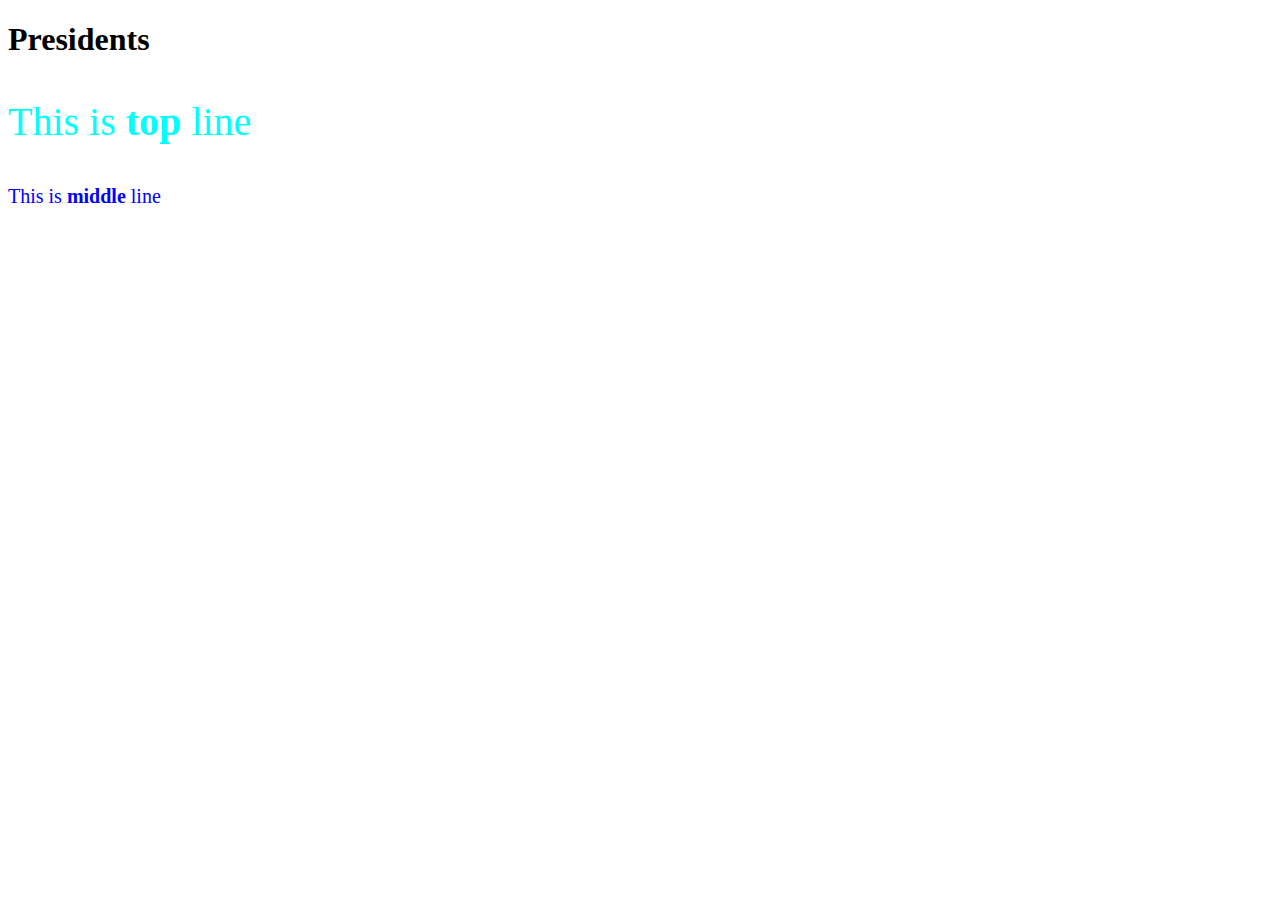
<file: div_span.html>
<!DOCTYPE html>
<html>
    <head>
        <title>Web Page!</title>
        <style>
        #top{
            font-size: 40px;
            color: aqua;
        }
        #middle{
            font-size: 20px;
            color: blue;
        }
        .name {
            font-weight: bold;
        }
        </style>
    </head>
    <body>
        <h1>Presidents</h1>
        <div id="top">
            <p>This is <span class = "name">top</span> line</p>
        </div>
        <div id = "middle">
            <p>This is <span class= "name">middle</span> line</p>
        </div>
    </body>
</html>
</file>
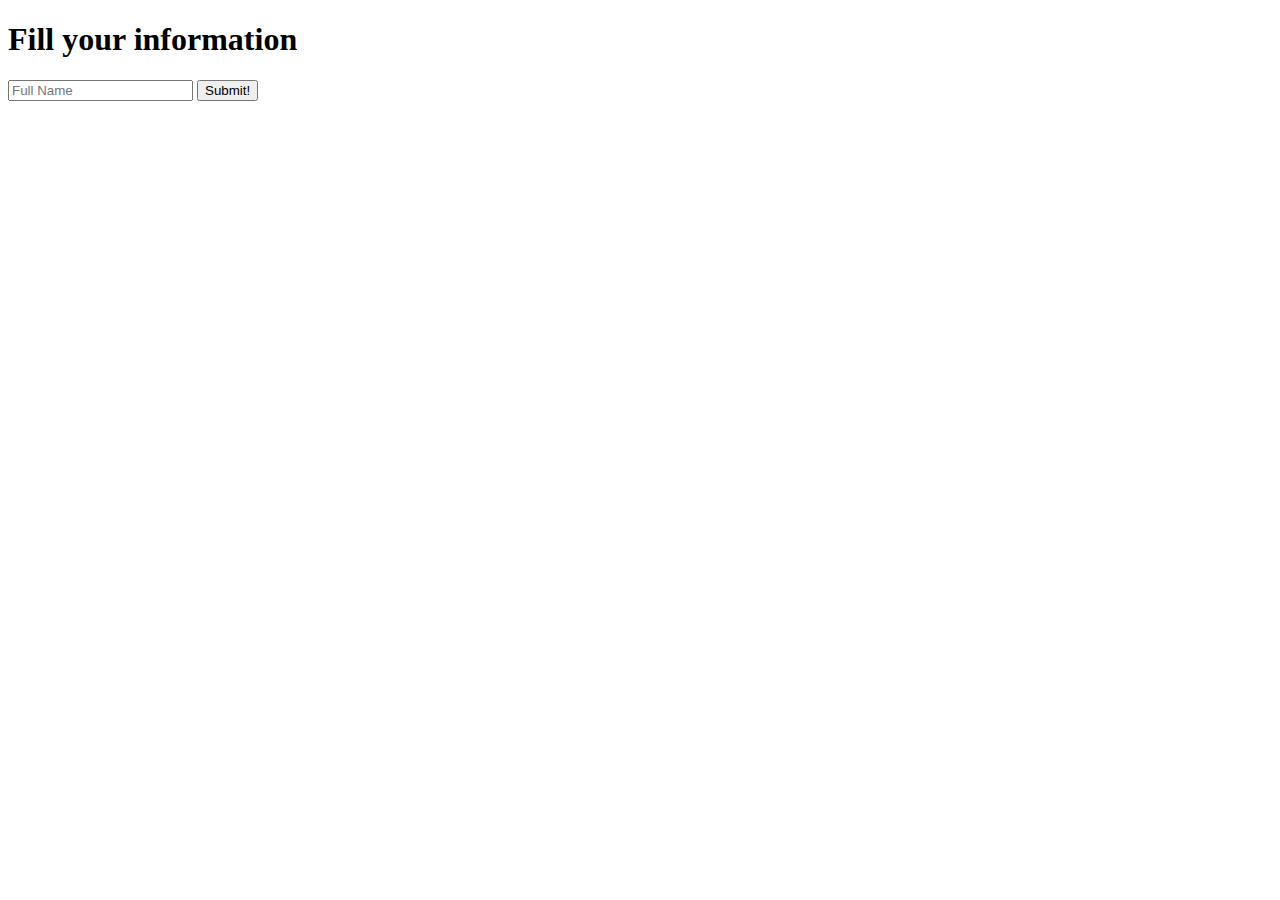
<file: form.html>
<!DOCTYPE html>
<html>
    <head>
        <title>Web Page!</title>
    </head>
    <body>
        <h1>Fill your information</h1>
        <form>
            <input type ="text" placeholder="Full Name">
            <button>Submit!</button>
        </form>
    </body>
</html>
</file>
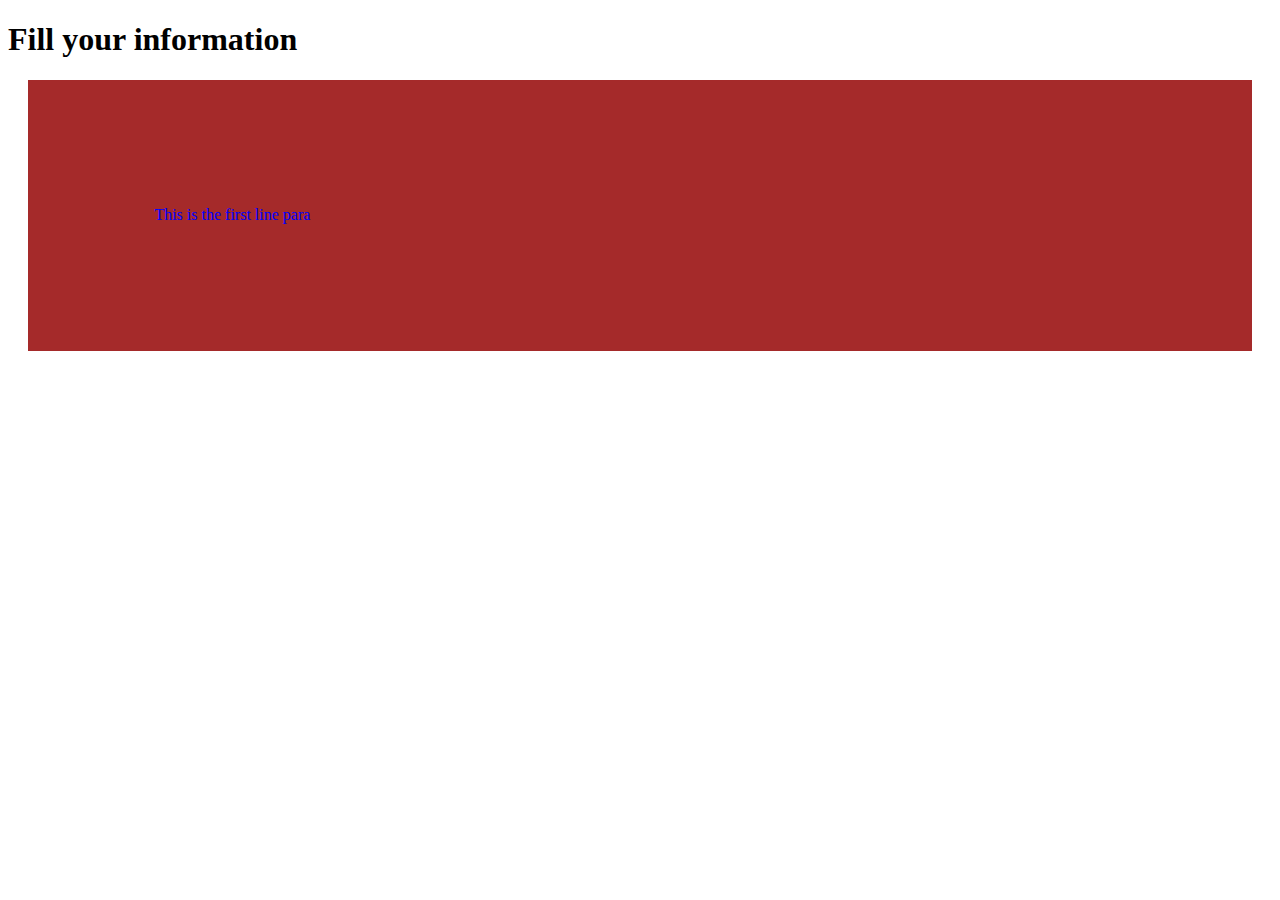
<file: size0.html>
<!DOCTYPE html>
<html>
    <head>
        <title>Web Page!</title>
        <style>
        div {
            color: blue;
            margin: 20px;
            padding: 10%;
            background-color: brown;
        }
        </style>
    </head>
    <body>
        <h1>Fill your information</h1>
        <div>This is the first line para</div>
    </body>
</html>
</file>
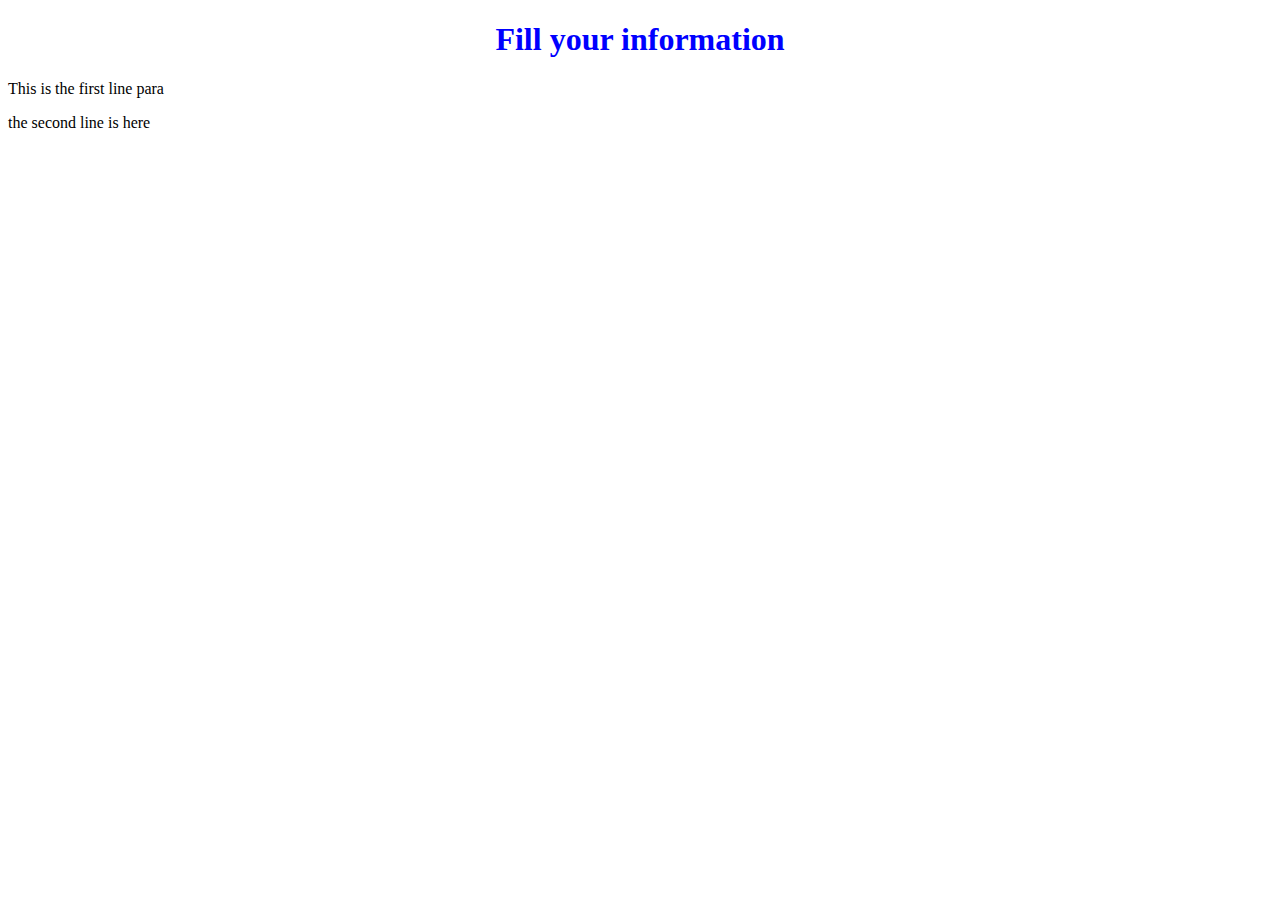
<file: style0.html>
<!DOCTYPE html>
<html>
    <head>
        <title>Web Page!</title>
    </head>
    <body>
        <h1 style = "color: blue; text-align: center;">Fill your information</h1>
        <p>This is the first line para</p>
        <p>the second line is here</p>
    </body>
</html>
</file>
